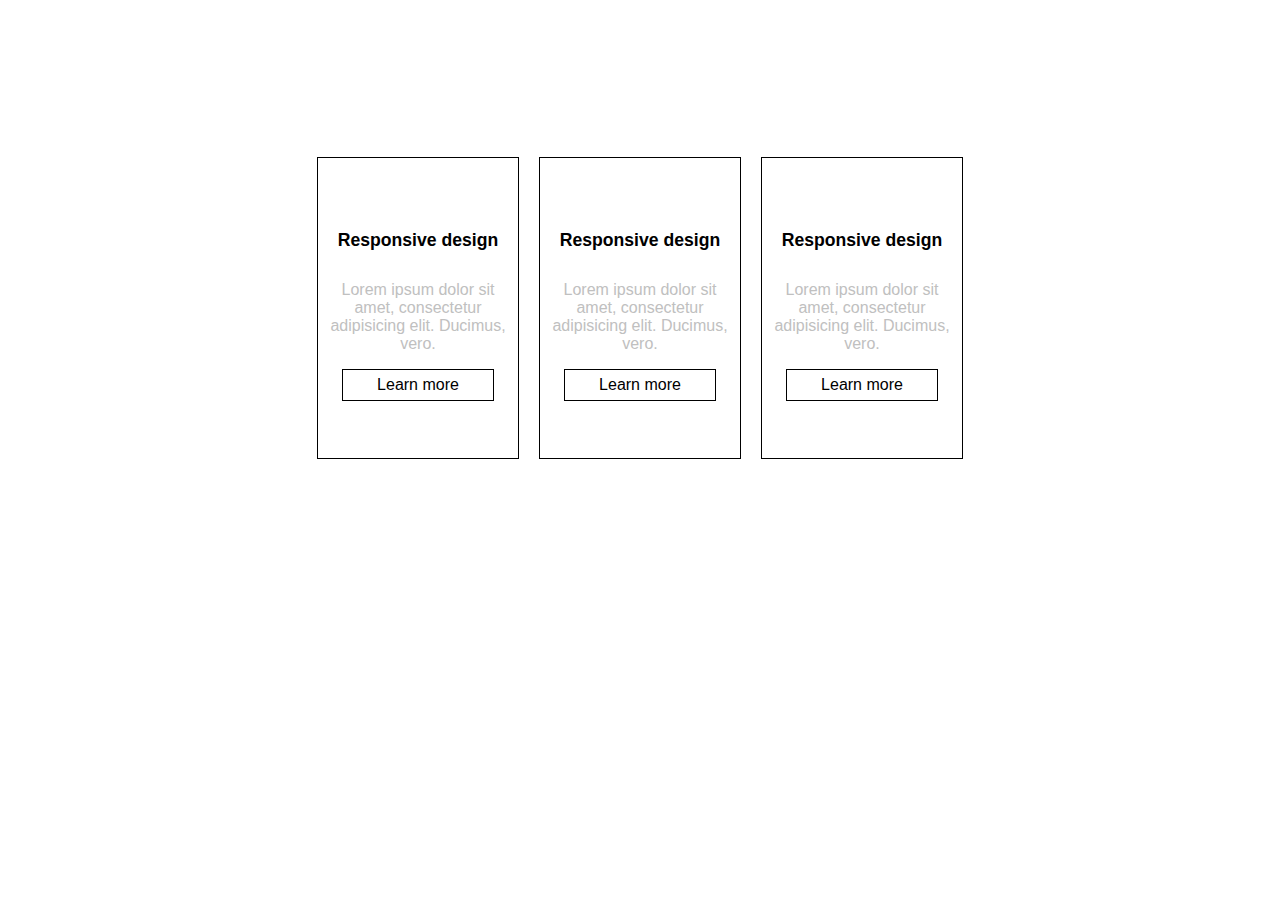
<file: lesson2/index.html>
<!doctype html>
<html lang="en">
<head>
    <meta charset="UTF-8">
    <meta name="viewport"
          content="width=device-width, user-scalable=no, initial-scale=1.0, maximum-scale=1.0, minimum-scale=1.0">
    <meta http-equiv="X-UA-Compatible" content="ie=edge">
    <title>Lesson 2</title>
  <link rel="stylesheet" href="styles/cards1.css">
</head>
<body>
<div class="cards1">
  <div class="box">
    <h2>Responsive design</h2>
    <p>Lorem ipsum dolor sit amet, consectetur adipisicing elit. Ducimus, vero.</p>
    <a href=""><div class="button">Learn more</div></a>
  </div>
  <div class="box">
    <h2>Responsive design</h2>
    <p>Lorem ipsum dolor sit amet, consectetur adipisicing elit. Ducimus, vero.</p>
    <a href=""><div class="button">Learn more</div></a>
  </div>
  <div class="box">
    <h2>Responsive design</h2>
    <p>Lorem ipsum dolor sit amet, consectetur adipisicing elit. Ducimus, vero.</p>
    <a href=""><div class="button">Learn more</div></a>
  </div>

</div>
</body>
</html>
</file>
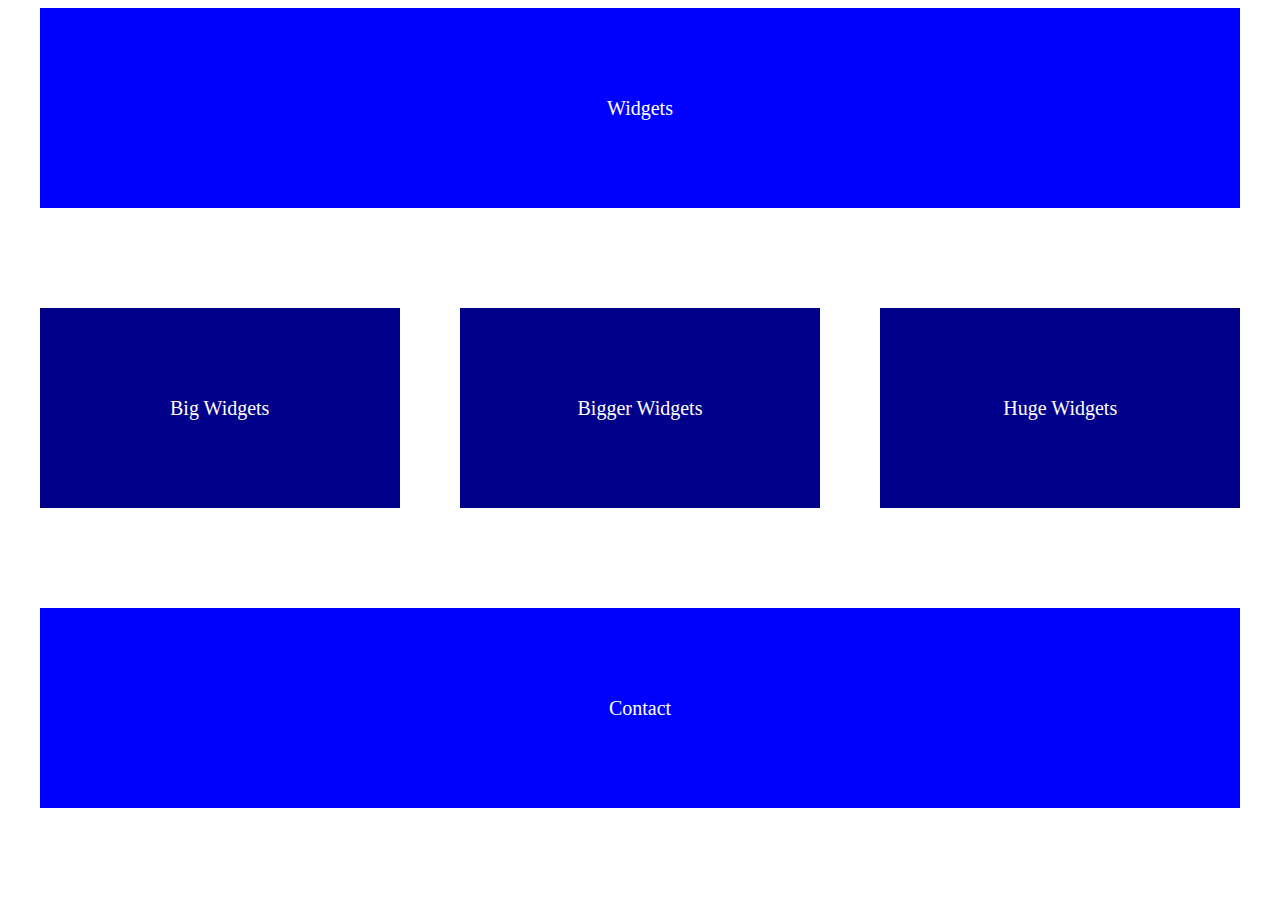
<file: lesson2/blue-blocks.html>
<!doctype html>
<html lang="en">
<head>
    <meta charset="UTF-8">
    <meta name="viewport"
          content="width=device-width, user-scalable=no, initial-scale=1.0, maximum-scale=1.0, minimum-scale=1.0">
    <meta http-equiv="X-UA-Compatible" content="ie=edge">
    <title>Lesson2</title>
  <link rel="stylesheet" href="styles/blue-blocks.css">
</head>
<body>

<div class="big-box">Widgets</div>
<div class="container">
    <div class="small-box">Big Widgets</div>
    <div class="small-box">Bigger Widgets</div>
    <div class="small-box">Huge Widgets</div>
</div>
<div class="big-box">Contact</div>

</body>
</html>
</file>
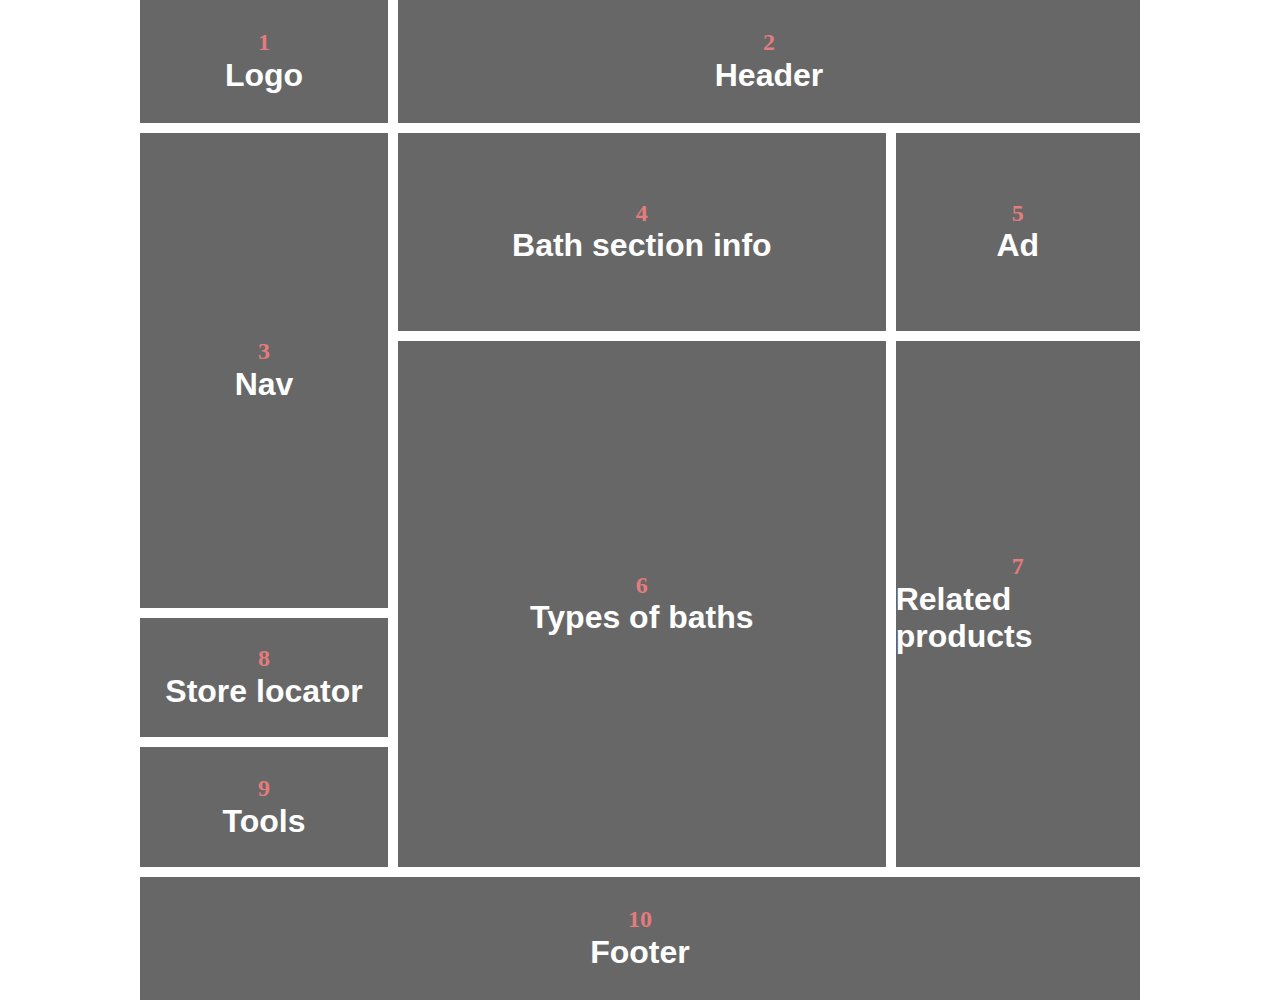
<file: lesson4/extra1.html>
<!doctype html>
<html lang="en">
<head>
    <meta charset="UTF-8">
    <meta name="viewport"
          content="width=device-width, user-scalable=no, initial-scale=1.0, maximum-scale=1.0, minimum-scale=1.0">
    <meta http-equiv="X-UA-Compatible" content="ie=edge">
    <title>extra1</title>
    <link rel="stylesheet" href="style/normalize.css">
    <link rel="stylesheet" href="style/extra1.css">
</head>
<body>

<div class="container fc">

    <div class="header-container fr fg1 fg2-sm cg1">
        <div class="logo style fg1 fg1-sm">
            <h2>1</h2>
            <h3>Logo</h3>
        </div>
        <div class="header style fg3 fg2-sm fr-sm">
            <h2>2</h2>
            <h3>Header</h3>
        </div>
    </div>
    <div class="content fr fg6 fg24-sm fc-sm">
        <div class="left-sidebar fc fg1 fg1-sm">
            <div class="nav style fg4">
                <h2>3</h2>
                <h3>Nav</h3>
            </div>
            <div class="store-locator style fg1 dn-sm">
                <h2>8</h2>
                <h3>Store locator</h3>
            </div>
            <div class="tools style fg1 dn-sm">
                <h2>9</h2>
                <h3>Tools</h3>
            </div>
        </div>

        <div class="main-content fc fg3 fg10-sm">
            <div class="upper-section fr fg3 fg1-sm">
                <div class="bath-section-info style fg2">
                    <h2>4</h2>
                    <h3>Bath section info</h3>
                </div>
                <div class="ad style fg1">
                    <h2>5</h2>
                    <h3>Ad</h3>
                </div>
            </div>
            <div class="lower-section fr fg8 fc-sm fg4-sm">
                <div class="types-of-baths style fg2 fg5-sm">
                    <h2>6</h2>
                    <h3>Types of baths</h3>
                </div>
                <div class="related-products style fg1 fg2-sm">
                    <h2>7</h2>
                    <h3>Related products</h3>
                </div>
                <div class="dn fr-sm fg1-sm">
                    <div class="store-locator style fg1 fg1-sm">
                        <h2>8</h2>
                        <h3>Store locator</h3>
                    </div>
                    <div class="tools style fg1 fg1-sm">
                        <h2>9</h2>
                        <h3>Tools</h3>
                    </div>
                </div>
            </div>
        </div>
    </div>
    <div class="footer style fg1 fg3-sm">
        <h2>10</h2>
        <h3>Footer</h3>
    </div>
</div>


</body>
</html>
</file>
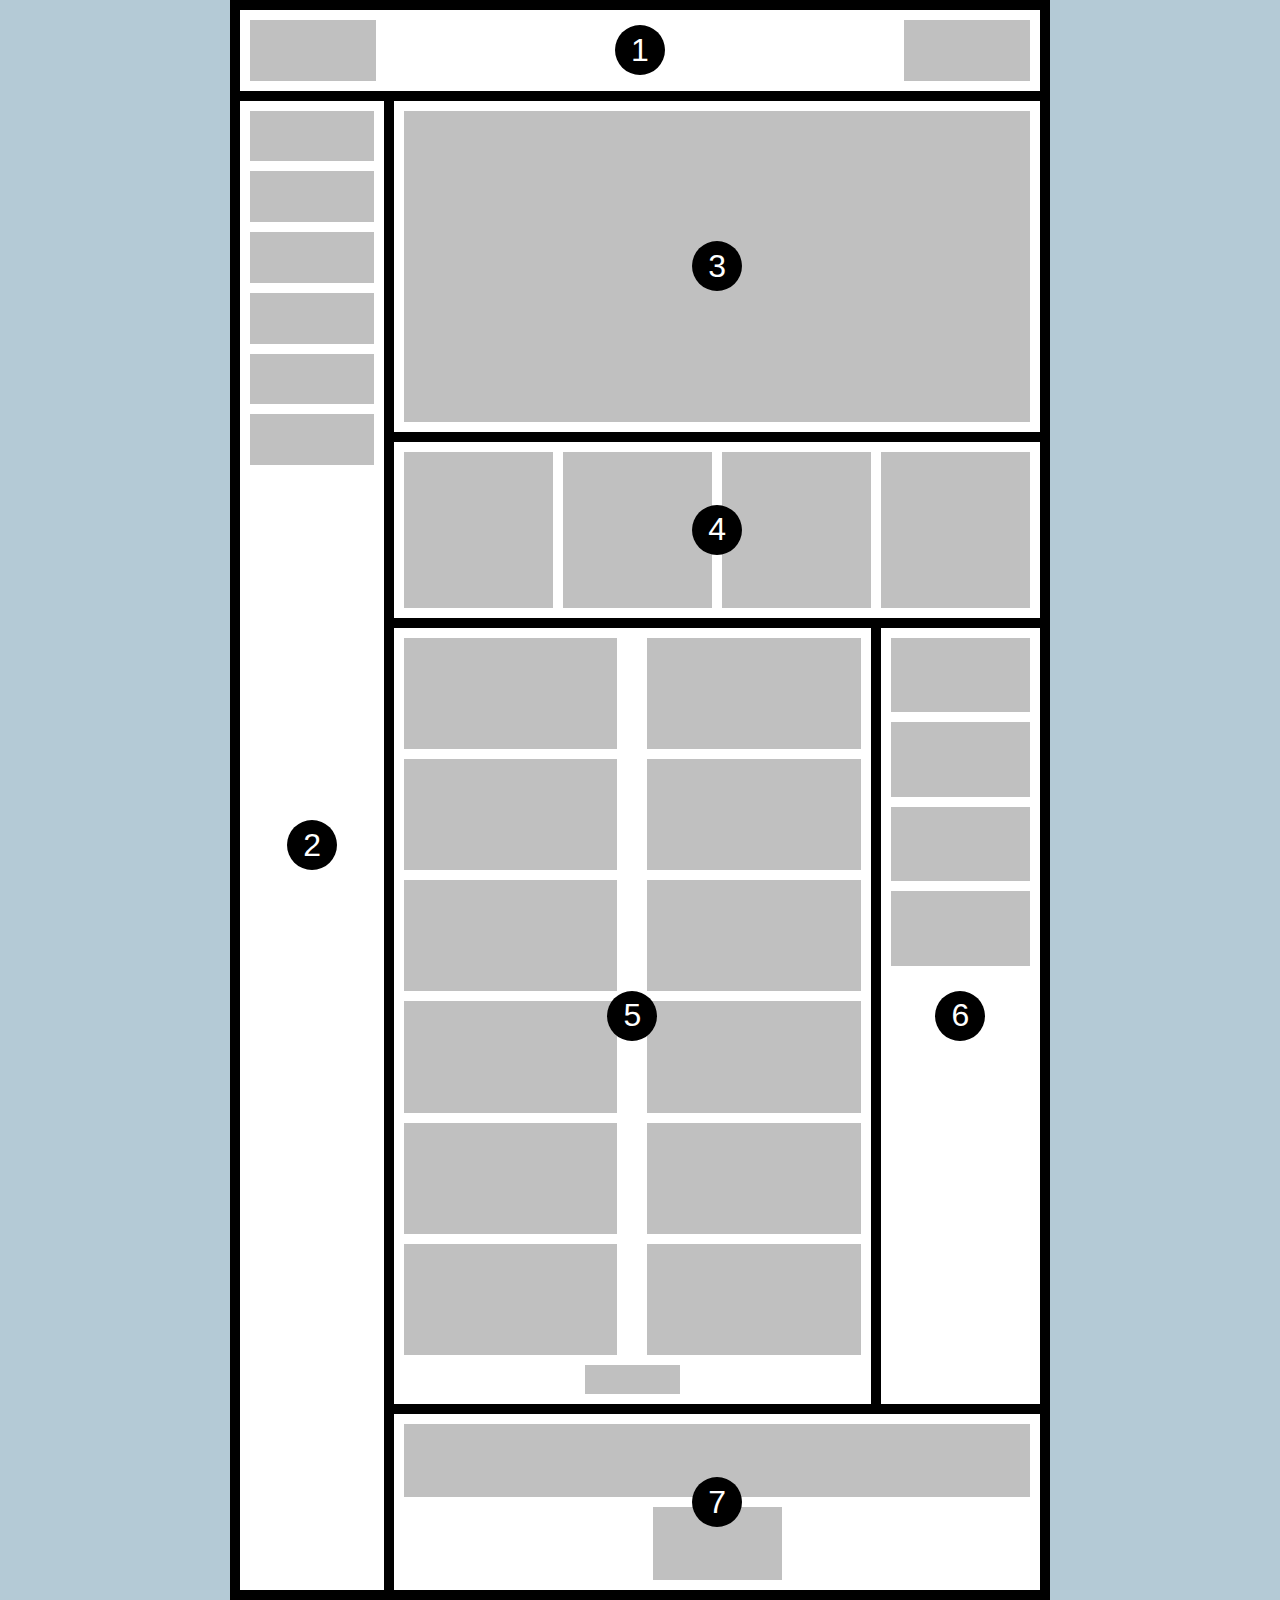
<file: lesson4/extra2.html>
<!doctype html>
<html lang="en">
<head>
    <meta charset="UTF-8">
    <meta name="viewport"
          content="width=device-width, user-scalable=no, initial-scale=1.0, maximum-scale=1.0, minimum-scale=1.0">
    <meta http-equiv="X-UA-Compatible" content="ie=edge">
    <title>extra2</title>
    <link rel="stylesheet" href="style/normalize.css">
    <link rel="stylesheet" href="style/extra2.css">
</head>
<body>

<div class="container fc">
    <div class="first rel style fr fg1 fc-sm fg2-sm">
        <div class="number">1</div>
        <div class="box w-first h100"></div>
        <div class="box w-first h100"></div>
    </div>
    <div class="content fr fg25">
        <div class="second rel style fc fg2 dn-md">
            <div class="number">2</div>
            <div class="box w100 h-first"></div>
            <div class="box w100 h-first"></div>
            <div class="box w100 h-first"></div>
            <div class="box w100 h-first"></div>
            <div class="box w100 h-first"></div>
            <div class="box w100 h-first"></div>
        </div>
        <div class="main-content fc fg9">
            <div class="third rel style fg2 fg3-md">
                <div class="number">3</div>
                <div class="box w100 h100"></div>
            </div>
            <div class="fourth rel style fr fg1 fg4-md">
                <div class="number">4</div>
                <div class="box"></div>
                <div class="box"></div>
                <div class="box"></div>
                <div class="box"></div>
            </div>
            <div class="fifth-sixth fr fg5 fc-md fg9-md ">
                <div class="fifth rel style fc fg3 fg6-md">
                    <div class="number">5</div>
                    <div class="columns fr fg25 fc-sm">
                        <div class="left-column fc fg1">
                            <div class="box fg1"></div>
                            <div class="box fg1"></div>
                            <div class="box fg1"></div>
                            <div class="box fg1 dn-md"></div>
                            <div class="box fg1 dn-md"></div>
                            <div class="box fg1 dn-md"></div>
                        </div>
                        <div class="right-column fc fg1">
                            <div class="box fg1"></div>
                            <div class="box fg1"></div>
                            <div class="box fg1"></div>
                            <div class="box fg1 dn-md"></div>
                            <div class="box fg1 dn-md"></div>
                            <div class="box fg1 dn-md"></div>
                        </div>
                    </div>
                    <div class="box fg1"></div>
                </div>
                <div class="sixth rel style fc fg1 fr-md fc-sm fg3-md fg6-sm">
                    <div class="number">6</div>

                    <div class="left-column fc fg1">
                        <div class="box fg1-md"></div>
                        <div class="box fg1-md"></div>
                        <div class="box fg1-md"></div>
                        <div class="box dn-md"></div>
                    </div>
                    <div class="fc-md fg1-md">
                        <div class="box dn fc-md fg1-md P"></div>
                    </div>
                </div>
            </div>
            <div class="seventh rel style fc fg1 fg2-md fg1-sm">
                <div class="number">7</div>
                <div class="box fg1"></div>
                <div class="box fg1"></div>
            </div>
        </div>
    </div>
</div>

</body>
</html>
</file>
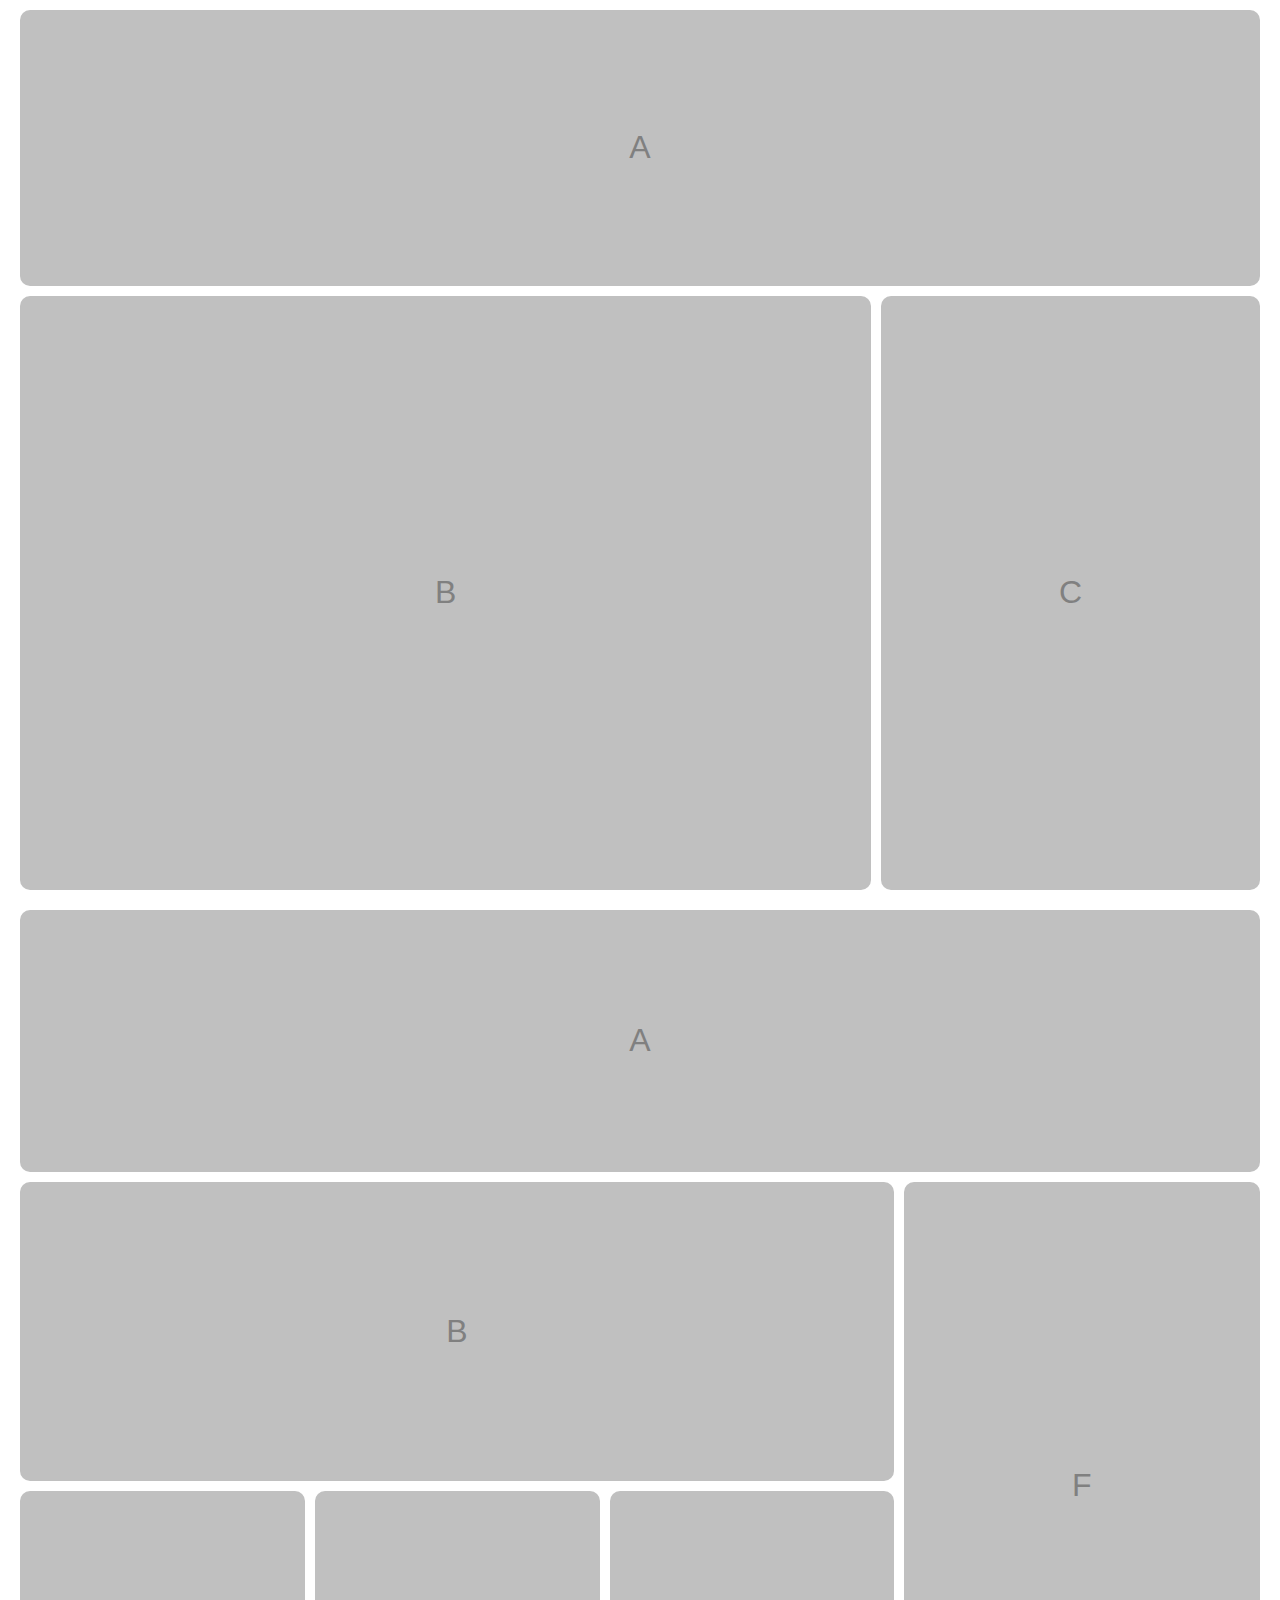
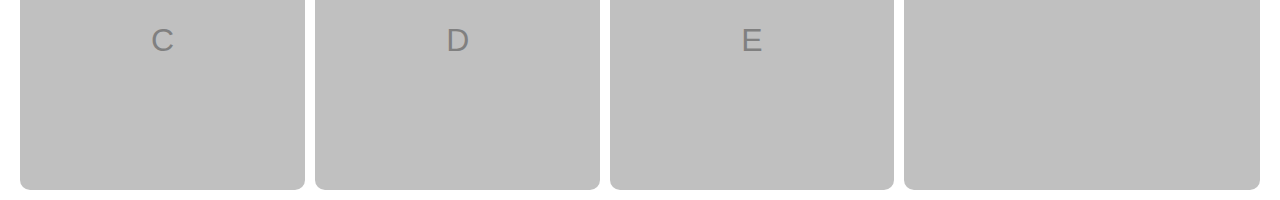
<file: lesson4/homework.html>
<!doctype html>
<html lang="en">
<head>
    <meta charset="UTF-8">
    <meta name="viewport"
          content="width=device-width, user-scalable=no, initial-scale=1.0, maximum-scale=1.0, minimum-scale=1.0">
    <meta http-equiv="X-UA-Compatible" content="ie=edge">
    <title>Lesson4</title>
    <link rel="stylesheet" href="style/normalize.css">
    <link rel="stylesheet" href="style/main.css">

</head>
<body>

<div class="adaptive-base-1">
    <div class="a silver-center fg3 fg1-sm">A</div>
    <div class="container fr fg7 fc-sm fg4-sm">
        <div class="b silver-center fg7 fg3-sm">B</div>
        <div class="c silver-center fg3 fg1-sm">С</div>
    </div>
</div>

<div class="adaptive-base-2">
    <div class="a silver-center fg3 fg1-sm">A</div>
    <div class="container fr fg7 fc-sm fg4-sm">
        <div class="sub-container fg7 fc fg3-sm">
            <div class="b silver-center fg1 fg2-sm">B</div>
            <div class="sub-sub-container fr fg1">
                <div class="c silver-center fg1">C</div>
                <div class="d silver-center fg1">D</div>
                <div class="e silver-center fg1">E</div>
            </div>
        </div>
        <div class="f silver-center fg3 fg1-sm">F</div>
    </div>
</div>

</body>
</html>
</file>
<file: lesson2/styles/cards1.css>
.cards1 {
    height: 600px;
    background: #fff;
    display: flex;
    justify-content: center;
    align-items: center;
    column-gap: 20px;
    font-family: sans-serif;
}

.box {
    width: 200px;
    height: 300px;
    border: 1px solid black;
    display: flex;
    flex-direction: column;
    justify-content: center;
    align-items: center;
}

.button {
    width: 150px;
    height: 30px;
    border: 1px solid black;
    color: black;
    display: flex;
    justify-content: center;
    align-items: center;
}

.box > * {
    max-width: 90%;
}

a {
    text-decoration: none;
}

 h2 {
    font-size: 1.1rem;
}

 p {
    color: silver;
    text-align: center;
}
</file>
<file: lesson2/styles/blue-blocks.css>
body {
    display: flex;
    flex-wrap: wrap;
    justify-content: center;
    height: 100vh;
}

.container {
    display: flex;
    flex-wrap: wrap;
    justify-content: space-between;
    width: 95%;
}

.big-box{
    background: blue;
    width: 95%;
    height: 200px;
}

.small-box{
    height: 200px;
    background: darkblue;
    width: 30%;
}

.big-box, .small-box {
    color: white;
    display: flex;
    justify-content: center;
    align-items: center;
    font-size: 20px;
}
</file>
<file: lesson4/style/extra1.css>
.container {
    max-width: 1000px;
    height: 1000px;
    margin: 0 auto;

}

div {
    flex-basis: 1px;
}

.style {
    background: #676767;
    display: flex;
    flex-direction: column;
    align-items: center;
    justify-content: center;
    color: #e47c7d;
    box-sizing: border-box;
}

.dn {
    display: none;
}

.style h3 {
    color: white;
    font-family: sans-serif;
    margin: 0;
    font-size: 2em;
}

.style h2 {
    margin: 0;
}

.fr {
    display: flex;
    column-gap: 10px;
}

.fc {
    display: flex;
    flex-direction: column;
    row-gap: 10px;
}

.fg1 {
    flex-grow: 1;
}
.fg1-5 {
    flex-grow: 1.5;
}
.fg2 {
    flex-grow: 2;
}
.fg3 {
    flex-grow: 3;
}
.fg4 {
    flex-grow: 4;
}

.fg6 {
    flex-grow: 6;
}
.fg8 {
    flex-grow: 8;
}

@media screen and (max-width: 576px) {

    .ds {
        display: initial;
    }

    .container {
        height: 1500px;
    }
    .cg1 {
        column-gap: 1px;
    }

    .fc-sm {
        flex-direction: column;
        row-gap: 10px;
    }

    .fr-sm {
        display: flex;
        flex-direction: row;
        column-gap: 10px;
    }

    .dn-sm {
        display: none;
    }

    .df-sm {
        display: flex;
    }

    .fg1-sm {
        flex-grow: 1;
    }

    .fg2-sm {
        flex-grow: 2;
    }

    .fg3-sm {
        flex-grow: 3;
    }

    .fg4-sm {
        flex-grow: 4;
    }

    .fg5-sm {
        flex-grow: 5;
    }

    .fg10-sm {
        flex-grow: 10;
    }

    .fg24-sm {
        flex-grow: 24;
    }


}
</file>
<file: lesson4/style/extra2.css>
body {
    background: #b4cad6;
}

.container {
    max-width: 820px;
    height: 1600px;
    margin: 0 auto;
    background: #000;
    padding: 10px;
    box-sizing: border-box;
}

.rel {
    position: relative;
}

.number {
    position: absolute;
    width: 50px;
    height: 50px;
    background: #000;
    left: calc(50% - 25px);
    top: calc(50% - 25px);
    border-radius: 50%;
    color: white;
    display: flex;
    justify-content: center;
    align-items: center;
    font-family: sans-serif;
    font-size: 2em;
}

div:not(.box) {
    flex-basis: 1px;
}

.style {
    background: #fff;
    padding: 10px 0;
}

.box {
    background: silver;
    margin: 0 10px;
}

.w-first {
    width: calc(100% / (224 / 41) - 20px);
}



.h100 {
    height: calc(100%);
}

.fc {
    display: flex;
    flex-direction: column;
    row-gap: 10px;
}

.fr {
    display: flex;
    column-gap: 10px;
}

.fg1 {
    flex-grow: 1;
}

.fg2 {
    flex-grow: 2;
}

.fg3 {
    flex-grow: 3;
}

.fg5 {
    flex-grow: 5;
}

.fg9 {
    flex-grow: 9;
}

.fg25 {
    flex-grow: 25;
}

.first {
    justify-content: space-between;
}

.h-first {
    height: calc(100% / 25 - 8px);
}

.first {
    align-items: center;
}

.second {
    row-gap: 10px;
}

.fourth {
    justify-content: space-evenly;
    padding: 10px 10px;
}


.fourth .box {
    flex-grow: 1;
    margin: 0;
}

.fifth > .box:last-child,
.seventh > .box:last-child {
    width: 20%;
    margin: 0 auto;
}

.sixth .box {
    height: 10%;
}

.dn {
    display: none;
}

@media screen and (max-width: 768px) {
    .dn-md {
        display: none;
    }

    .fc-md {
        display: flex;
        flex-direction: column;
        row-gap: 10px;
    }

    .fr-md {
        display: flex;
        flex-direction: row;
        column-gap: 10px;
    }

    .fg1-md {
        flex-grow: 1;
    }

    .fg2-md {
        flex-grow: 2;
    }

    .fg3-md {
        flex-grow: 3;
    }

    .fg4-md {
        flex-grow: 4;
    }

    .fg5-md {
        flex-grow: 5;
    }

    .fg6-md {
        flex-grow: 6;
    }

    .fg9-md {
        flex-grow: 9;
    }

    .fourth {
        flex-wrap: wrap;
    }

    .fourth .box {
        width: calc(50% - 10px);
        height: calc(50% - 5px);
    }
}

@media screen and (max-width: 576px) {
    .fc-sm {
        display: flex;
        flex-direction: column;
        row-gap: 10px;
    }


    .first .box:last-child {
        width: calc(100% - 20px)
    }

    .fg1-sm {
        flex-grow: 1;
    }

    .fg2-sm {
        flex-grow: 2;
    }

    .fg6-sm {
        flex-grow: 6;
    }
}
</file>
<file: lesson4/style/main.css>
body {
    display: flex;
    flex-direction: column;
    justify-content: space-evenly;
    align-items: center;
    row-gap: 20px;
    padding: 10px 0;
}

.silver-center {
    background: silver;
    display: flex;
    justify-content: center;
    align-items: center;
    border-radius: 10px;
    font-size: 2em;
    font-family: sans-serif;
    color: gray;
}

.adaptive-base-1, .adaptive-base-2 {
    width: calc(100vw - 40px);
    height: calc(100vh - 20px);
    display: flex;
    flex-direction: column;
    row-gap: 10px;
}

.fg1 {
    flex-grow: 1;
}

.fg3 {
    flex-grow: 3;
}

.fg7 {
    flex-grow: 7;
}

.fr {
    display: flex;
    column-gap: 10px;
}

.fc {
    display: flex;
    flex-direction: column;
    row-gap: 10px;
}



@media screen and (max-width: 576px) {
    .fc-sm {
        flex-direction: column;
        row-gap: 10px;
    }

    .fg1-sm {
        flex-grow: 1;
    }

    .fg2-sm {
        flex-grow: 2;
    }

    .fg3-sm {
        flex-grow: 3;
    }

    .fg4-sm {
        flex-grow: 4;
    }

}
</file>
